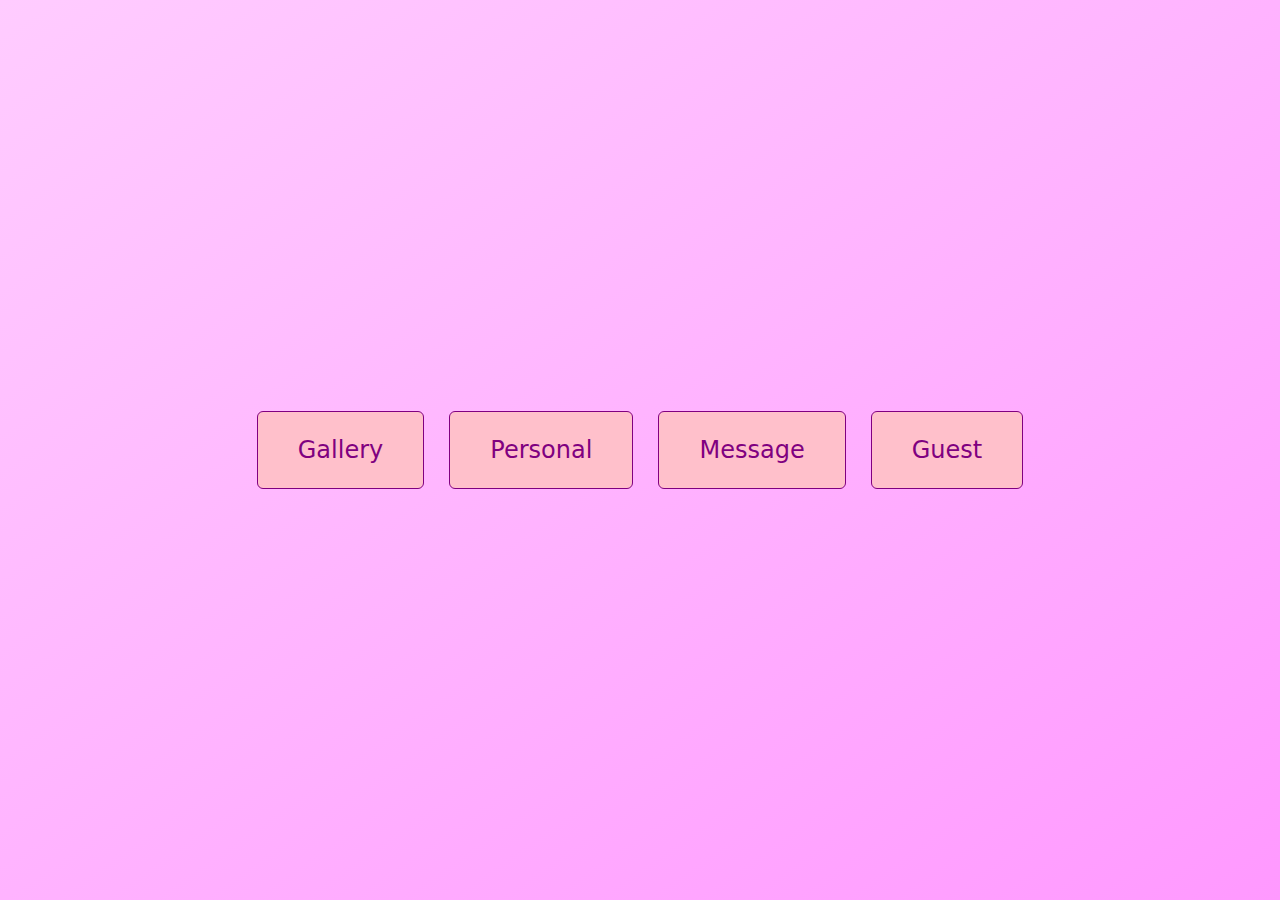
<file: index.html>
<!DOCTYPE html>
<html lang="en">
<head>
    <meta charset="UTF-8">
    <meta name="viewport" content="width=device-width, initial-scale=1">
    <title>Girly Theme</title>
    <!-- Bootstrap CSS -->
    <link href="https://cdn.jsdelivr.net/npm/bootstrap@5.3.0/dist/css/bootstrap.min.css" rel="stylesheet">
    <style>
        body {
            background: linear-gradient(to bottom right, #ffccff, #ffb3ff, #ff99ff);
            height: 100vh;
            display: flex;
            align-items: center;
            justify-content: center;
            margin: 0;
        }

        .button-container {
            text-align: center;
        }

        .btn-girly {
            background-color: #ffc0cb;
            color: #800080;
            border-color: #800080;
            font-size: 1.5rem;
            padding: 20px 40px;
            margin: 10px;
        }
    </style>
</head>
<body>

<div class="button-container">
    <button class="btn btn-girly" onclick="navigateTo('/home/gallery.html')">Gallery</button>
    <button class="btn btn-girly" onclick="navigateTo('/home/personal.html')">Personal</button>
    <button class="btn btn-girly" onclick="navigateTo('/home/message.html')">Message</button>
    <button class="btn btn-girly" onclick="navigateTo('/home/guest.html')">Guest</button>
</div>

<script>
    function navigateTo(page) {
        window.location.href = page;
    }
</script>

<!-- Bootstrap JS (optional) -->
<script src="https://cdn.jsdelivr.net/npm/bootstrap@5.3.0/dist/js/bootstrap.bundle.min.js"></script>
</body>
</html>
</file>
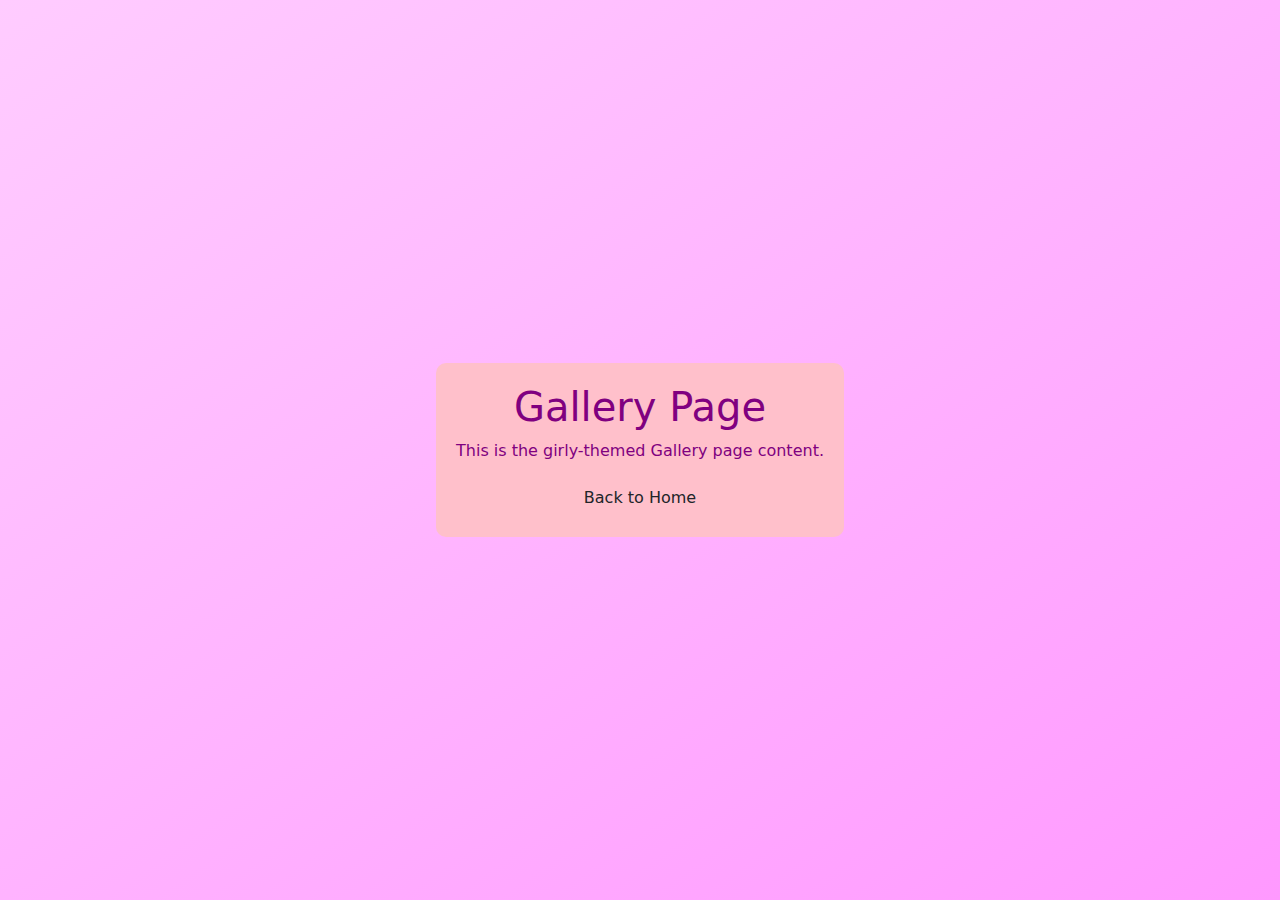
<file: home/gallery.html>
<!DOCTYPE html>
<html lang="en">
<head>
    <meta charset="UTF-8">
    <meta name="viewport" content="width=device-width, initial-scale=1">
    <title>Gallery Page</title>
    <!-- Bootstrap CSS -->
    <link href="https://cdn.jsdelivr.net/npm/bootstrap@5.3.0/dist/css/bootstrap.min.css" rel="stylesheet">
    <style>
        body {
            background: linear-gradient(to bottom right, #ffccff, #ffb3ff, #ff99ff);
            height: 100vh;
            display: flex;
            align-items: center;
            justify-content: center;
            margin: 0;
        }

        .page-content {
            text-align: center;
            padding: 20px;
            background-color: #ffc0cb;
            color: #800080;
            border-radius: 10px;
        }
    </style>
</head>
<body>

<div class="page-content">
    <h1>Gallery Page</h1>
    <p>This is the girly-themed Gallery page content.</p>
    <a href="../index.html" class="btn btn-girly">Back to Home</a>
</div>

<!-- Bootstrap JS (optional) -->
<script src="https://cdn.jsdelivr.net/npm/bootstrap@5.3.0/dist/js/bootstrap.bundle.min.js"></script>
</body>
</html>
</file>
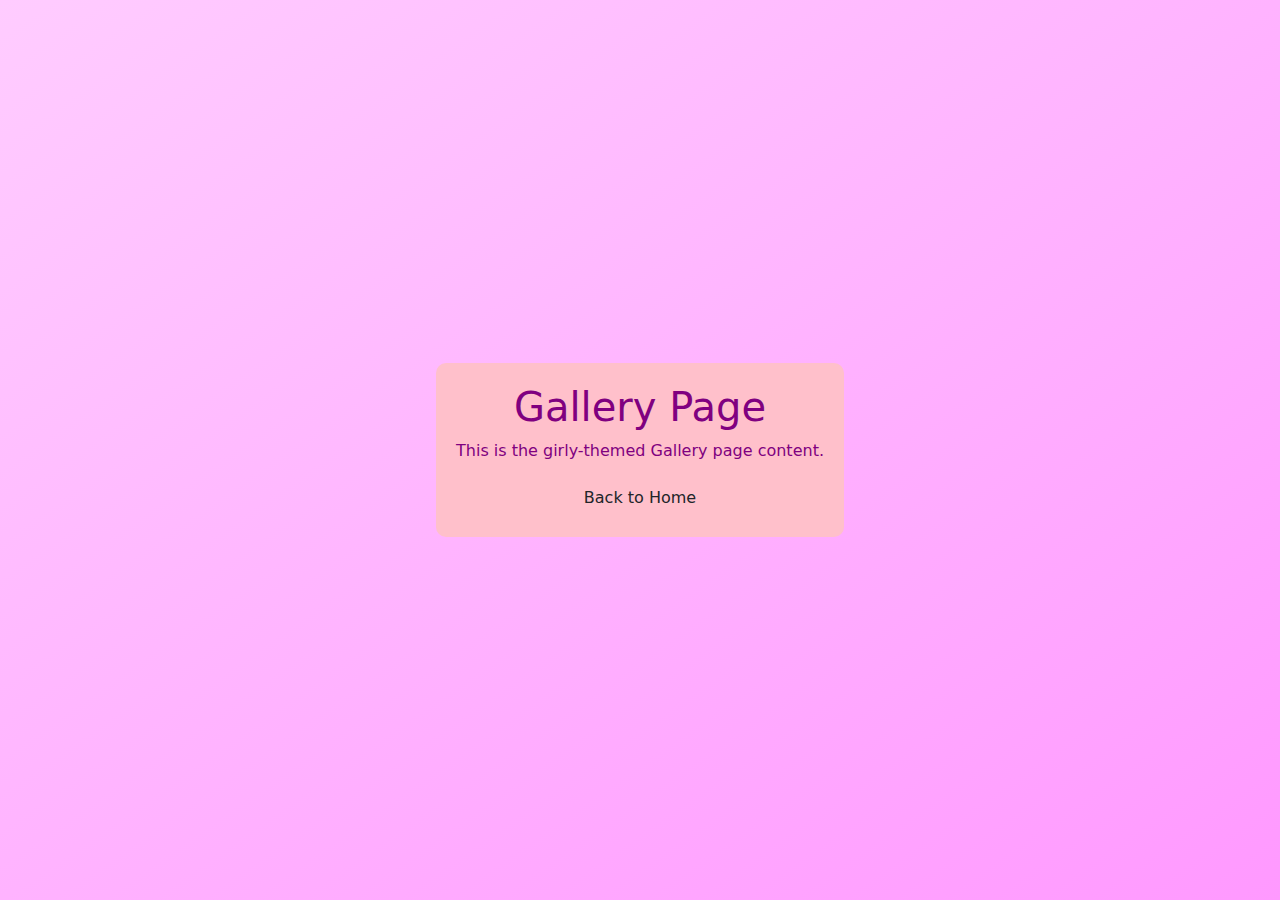
<file: home/guest.html>
<!DOCTYPE html>
<html lang="en">
<head>
    <meta charset="UTF-8">
    <meta name="viewport" content="width=device-width, initial-scale=1">
    <title>Guest Page</title>
    <!-- Bootstrap CSS -->
    <link href="https://cdn.jsdelivr.net/npm/bootstrap@5.3.0/dist/css/bootstrap.min.css" rel="stylesheet">
    <style>
        body {
            background: linear-gradient(to bottom right, #ffccff, #ffb3ff, #ff99ff);
            height: 100vh;
            display: flex;
            align-items: center;
            justify-content: center;
            margin: 0;
        }

        .page-content {
            text-align: center;
            padding: 20px;
            background-color: #ffc0cb;
            color: #800080;
            border-radius: 10px;
        }
    </style>
</head>
<body>

<div class="page-content">
    <h1>Gallery Page</h1>
    <p>This is the girly-themed Gallery page content.</p>
    <a href="../index.html" class="btn btn-girly">Back to Home</a>
</div>

<!-- Bootstrap JS (optional) -->
<script src="https://cdn.jsdelivr.net/npm/bootstrap@5.3.0/dist/js/bootstrap.bundle.min.js"></script>
</body>
</html>
</file>
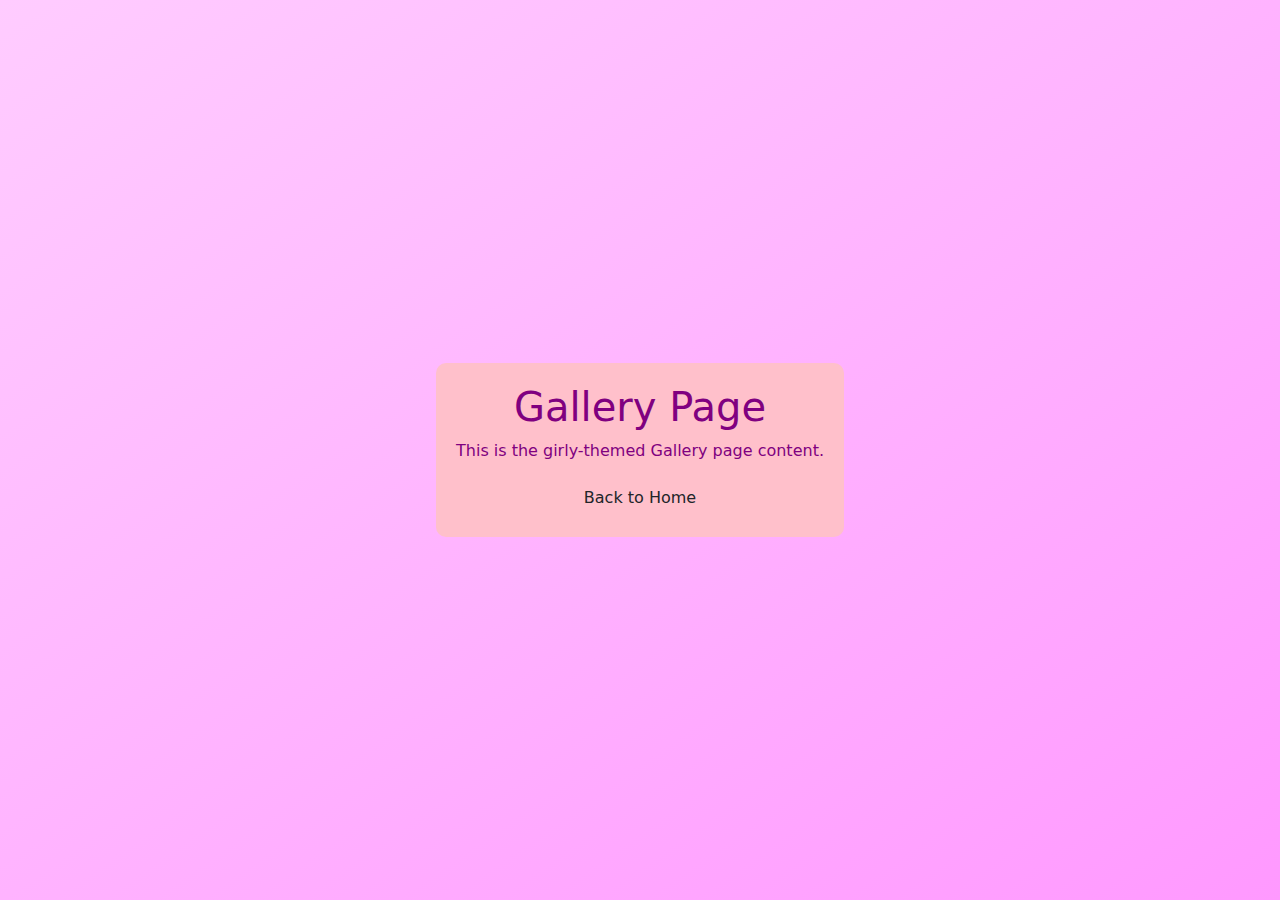
<file: home/message.html>
<!DOCTYPE html>
<html lang="en">
<head>
    <meta charset="UTF-8">
    <meta name="viewport" content="width=device-width, initial-scale=1">
    <title>Message Page</title>
    <!-- Bootstrap CSS -->
    <link href="https://cdn.jsdelivr.net/npm/bootstrap@5.3.0/dist/css/bootstrap.min.css" rel="stylesheet">
    <style>
        body {
            background: linear-gradient(to bottom right, #ffccff, #ffb3ff, #ff99ff);
            height: 100vh;
            display: flex;
            align-items: center;
            justify-content: center;
            margin: 0;
        }

        .page-content {
            text-align: center;
            padding: 20px;
            background-color: #ffc0cb;
            color: #800080;
            border-radius: 10px;
        }
    </style>
</head>
<body>

<div class="page-content">
    <h1>Gallery Page</h1>
    <p>This is the girly-themed Gallery page content.</p>
    <a href="../index.html" class="btn btn-girly">Back to Home</a>
</div>

<!-- Bootstrap JS (optional) -->
<script src="https://cdn.jsdelivr.net/npm/bootstrap@5.3.0/dist/js/bootstrap.bundle.min.js"></script>
</body>
</html>
</file>
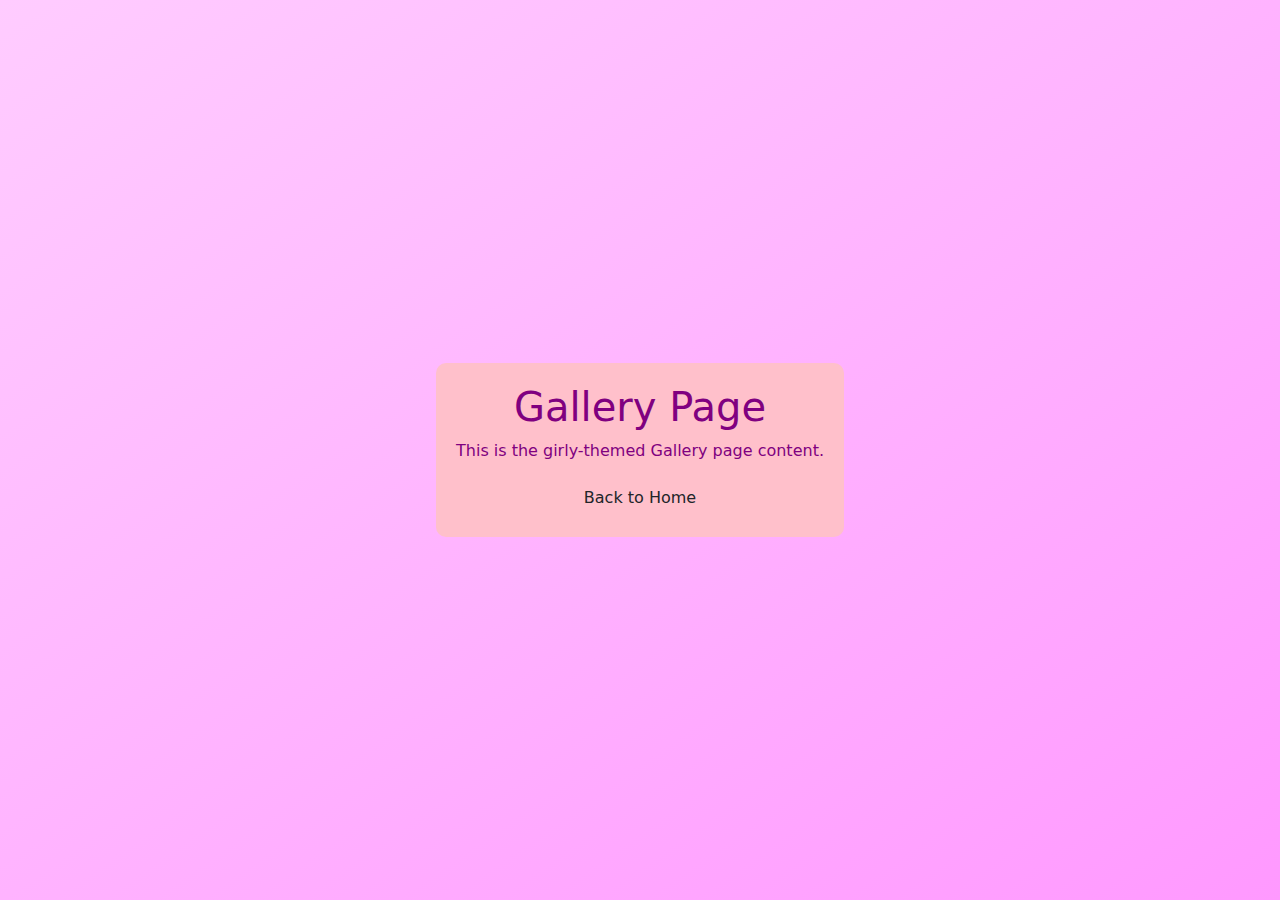
<file: home/personal.html>
<!DOCTYPE html>
<html lang="en">
<head>
    <meta charset="UTF-8">
    <meta name="viewport" content="width=device-width, initial-scale=1">
    <title>Personal Page</title>
    <!-- Bootstrap CSS -->
    <link href="https://cdn.jsdelivr.net/npm/bootstrap@5.3.0/dist/css/bootstrap.min.css" rel="stylesheet">
    <style>
        body {
            background: linear-gradient(to bottom right, #ffccff, #ffb3ff, #ff99ff);
            height: 100vh;
            display: flex;
            align-items: center;
            justify-content: center;
            margin: 0;
        }

        .page-content {
            text-align: center;
            padding: 20px;
            background-color: #ffc0cb;
            color: #800080;
            border-radius: 10px;
        }
    </style>
</head>
<body>

<div class="page-content">
    <h1>Gallery Page</h1>
    <p>This is the girly-themed Gallery page content.</p>
    <a href="../index.html" class="btn btn-girly">Back to Home</a>
</div>

<!-- Bootstrap JS (optional) -->
<script src="https://cdn.jsdelivr.net/npm/bootstrap@5.3.0/dist/js/bootstrap.bundle.min.js"></script>
</body>
</html>
</file>
